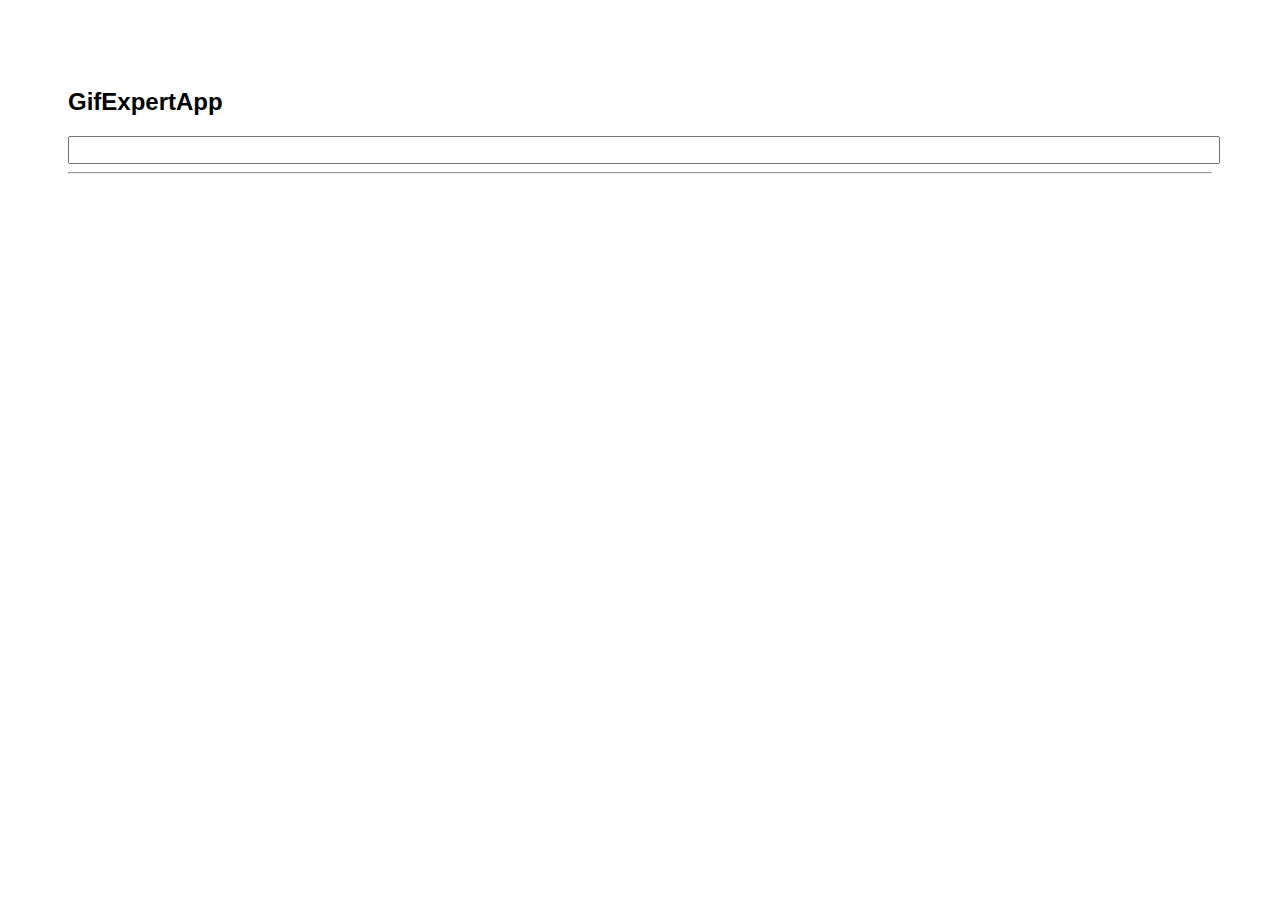
<file: docs/index.html>
<!DOCTYPE html>
<html lang="en">
  <head>
    <meta charset="utf-8" />
    <link rel="icon" href="./favicon.ico" />
    <meta name="viewport" content="width=device-width,initial-scale=1" />
    <meta name="theme-color" content="#000000" />
    <meta
      name="description"
      content="Web site created using create-react-app"
    />
    <link rel="apple-touch-icon" href="./logo192.png" />
    <link rel="manifest" href="./manifest.json" />
    <link
      rel="stylesheet"
      href="https://cdnjs.cloudflare.com/ajax/libs/animate.css/4.1.1/animate.min.css"
    />
    <title>Gif Expert App</title>
    <link href="./static/css/main.b81b2a5a.chunk.css" rel="stylesheet" />
  </head>
  <body>
    <noscript>You need to enable JavaScript to run this app.</noscript>
    <div id="root"></div>
    <script>
      !(function (e) {
        function r(r) {
          for (
            var n, p, f = r[0], i = r[1], l = r[2], c = 0, s = [];
            c < f.length;
            c++
          )
            (p = f[c]),
              Object.prototype.hasOwnProperty.call(o, p) &&
                o[p] &&
                s.push(o[p][0]),
              (o[p] = 0);
          for (n in i)
            Object.prototype.hasOwnProperty.call(i, n) && (e[n] = i[n]);
          for (a && a(r); s.length; ) s.shift()();
          return u.push.apply(u, l || []), t();
        }
        function t() {
          for (var e, r = 0; r < u.length; r++) {
            for (var t = u[r], n = !0, f = 1; f < t.length; f++) {
              var i = t[f];
              0 !== o[i] && (n = !1);
            }
            n && (u.splice(r--, 1), (e = p((p.s = t[0]))));
          }
          return e;
        }
        var n = {},
          o = { 1: 0 },
          u = [];
        function p(r) {
          if (n[r]) return n[r].exports;
          var t = (n[r] = { i: r, l: !1, exports: {} });
          return e[r].call(t.exports, t, t.exports, p), (t.l = !0), t.exports;
        }
        (p.m = e),
          (p.c = n),
          (p.d = function (e, r, t) {
            p.o(e, r) ||
              Object.defineProperty(e, r, { enumerable: !0, get: t });
          }),
          (p.r = function (e) {
            "undefined" != typeof Symbol &&
              Symbol.toStringTag &&
              Object.defineProperty(e, Symbol.toStringTag, { value: "Module" }),
              Object.defineProperty(e, "__esModule", { value: !0 });
          }),
          (p.t = function (e, r) {
            if ((1 & r && (e = p(e)), 8 & r)) return e;
            if (4 & r && "object" == typeof e && e && e.__esModule) return e;
            var t = Object.create(null);
            if (
              (p.r(t),
              Object.defineProperty(t, "default", { enumerable: !0, value: e }),
              2 & r && "string" != typeof e)
            )
              for (var n in e)
                p.d(
                  t,
                  n,
                  function (r) {
                    return e[r];
                  }.bind(null, n)
                );
            return t;
          }),
          (p.n = function (e) {
            var r =
              e && e.__esModule
                ? function () {
                    return e.default;
                  }
                : function () {
                    return e;
                  };
            return p.d(r, "a", r), r;
          }),
          (p.o = function (e, r) {
            return Object.prototype.hasOwnProperty.call(e, r);
          }),
          (p.p = "/");
        var f = (this["webpackJsonpgif-expert-app"] =
            this["webpackJsonpgif-expert-app"] || []),
          i = f.push.bind(f);
        (f.push = r), (f = f.slice());
        for (var l = 0; l < f.length; l++) r(f[l]);
        var a = i;
        t();
      })([]);
    </script>
    <script src="./static/js/2.b5d0f97d.chunk.js"></script>
    <script src="./static/js/main.ae459739.chunk.js"></script>
  </body>
</html>
</file>
<file: docs/static/css/main.b81b2a5a.chunk.css>
*{font-family:Arial,Helvetica,sans-serif}body{padding:60px}input{color:grey;font-size:1.2rem;width:100%}.card-grid{display:flex;flex-direction:row;flex-wrap:wrap}.card{align-content:center;border:1px solid grey;border-radius:6px;margin-bottom:10px;margin-right:10px;overflow:hidden}.card p{padding:5px;text-align:center}.card img{max-height:175px}
/*# sourceMappingURL=main.b81b2a5a.chunk.css.map */
</file>
